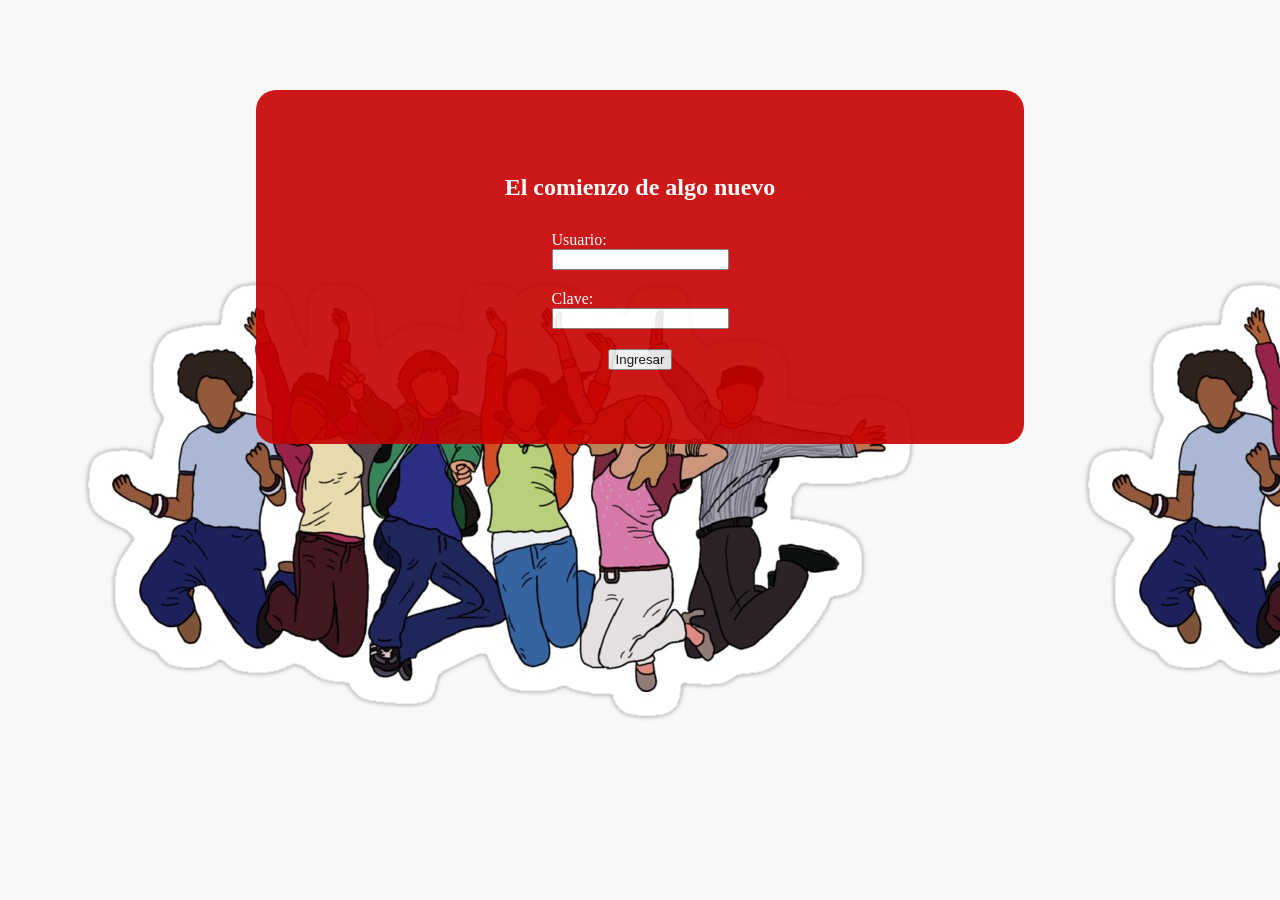
<file: web/views/session/login.html>
<!DOCTYPE html>
<html lang="es">
	<head>
		<title>Login</title>
		<meta http-equiv="Content-Type" content="text/html;charset=utf-8"/>
    <link rel="stylesheet" type="text/css" href="../../assets/stylesheets/login.css"/>
	</head>
  <body>
    <form action="#" method="POST">
      <h2>El comienzo de algo nuevo</h2>
      <div class="formGroup">
        <label>Usuario: </label>
        <input type="text" name="username"/>
      </div>
      <div class="formGroup">
        <label>Clave: </label>
        <input type="password" name="password"/>
      </div>
      <button type="submit">Ingresar</button>
    </form>
  </body>
</html>
</file>
<file: web/assets/stylesheets/login.css>
html, body {
  height: 100%;
  width: 100%;
  margin: 0px;
  padding: 0px;
  box-sizing: border-box;
  background-image: url("../../assets/images/siluetas_coloreadas.jpg");
}
form {
  position: absolute;
  top: 10%;
  left: 50%;
  transform: translate(-50%);
  padding: 5%;
  display: flex;
  align-items: flex-start;
  flex-direction: column;
  width: 50%;
  background-color: #C80000;
  text-align: center;
  border-radius: 20px;
  opacity: .9;
}
h2 {
  color: white;
  align-self: center;
}
label {
  color: white;
  display: block;
  text-align: left;
}
.formGroup, button {
  margin: 10px auto;
}
.loginBG {
  position: absolute;
  width: 100%;
  height: 100%;
  object-fit: cover;
}
</file>
